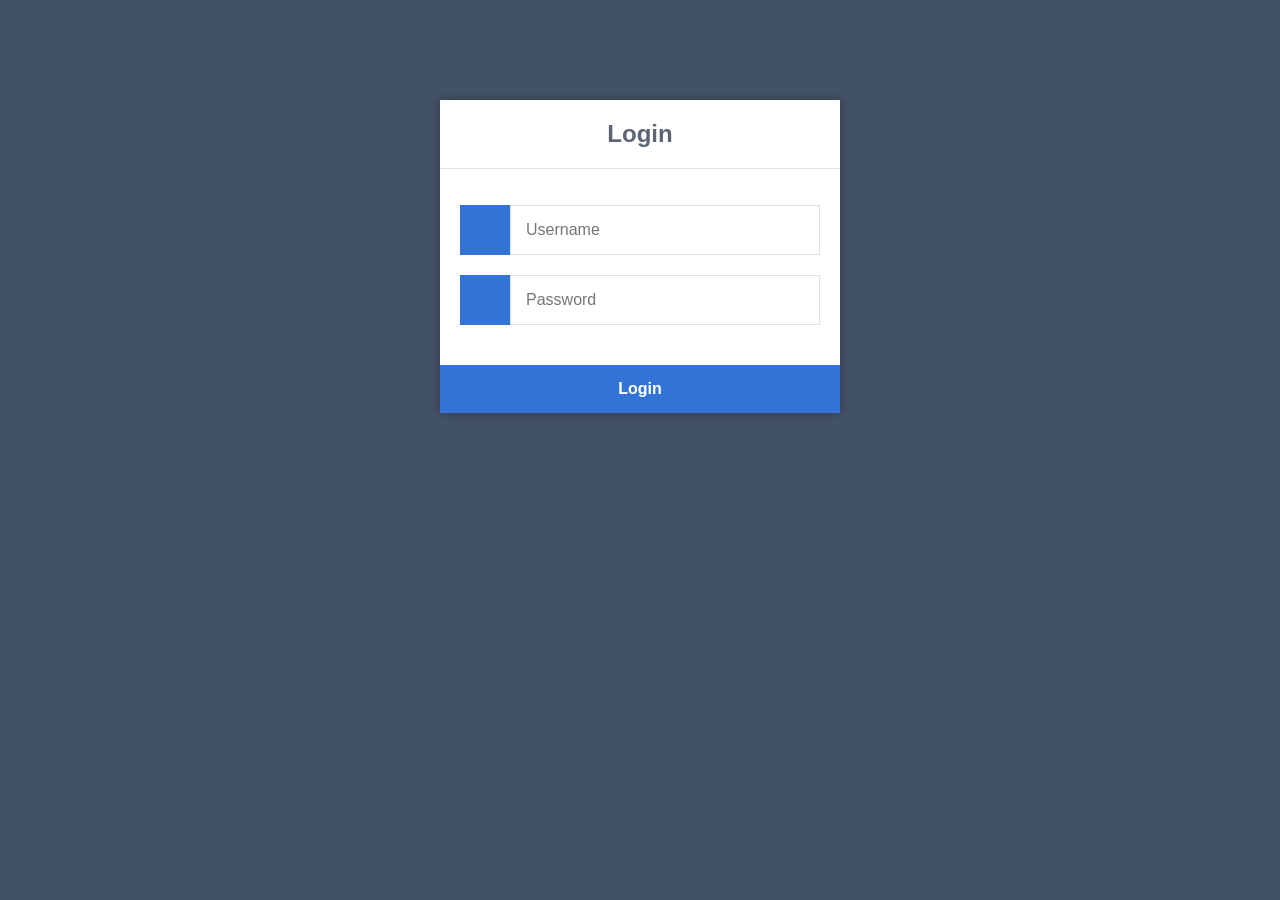
<file: examen/admin/index.html>
<!DOCTYPE html>
<html>
	<head>
		<meta charset="utf-8">
		<title>Login</title>
		<link rel="stylesheet" href="../style.css">
	</head>
	<body>
		<div class="login">
			<h1>Login</h1>
			<form action="authenticate.php" method="post">
				<label for="username">
					<i class="fas fa-user"></i>
				</label>
				<input type="text" name="username" placeholder="Username" id="username" required>
				<label for="password">
					<i class="fas fa-lock"></i>
				</label>
				<input type="password" name="password" placeholder="Password" id="password" required>
				<input type="submit" value="Login">
			</form>
		</div>
	</body>
</html>
</file>
<file: examen/style.css>
* {
    box-sizing: border-box;
    font-family: -apple-system, BlinkMacSystemFont, "segoe ui", roboto, oxygen, ubuntu, cantarell, "fira sans", "droid sans", "helvetica neue", Arial, sans-serif;
    font-size: 16px;
    -webkit-font-smoothing: antialiased;
    -moz-osx-font-smoothing: grayscale;
}
body {
    background-color: #435165;
}
.login {
    width: 400px;
    background-color: #ffffff;
    box-shadow: 0 0 9px 0 rgba(0, 0, 0, 0.3);
    margin: 100px auto;
}
.login h1 {
    text-align: center;
    color: #5b6574;
    font-size: 24px;
    padding: 20px 0 20px 0;
    border-bottom: 1px solid #dee0e4;
}
.login form {
    display: flex;
    flex-wrap: wrap;
    justify-content: center;
    padding-top: 20px;
}
.login form label {
    display: flex;
    justify-content: center;
    align-items: center;
    width: 50px;
    height: 50px;
    background-color: #3274d6;
    color: #ffffff;
}
.login form input[type="password"], .login form input[type="text"] {
    width: 310px;
    height: 50px;
    border: 1px solid #dee0e4;
    margin-bottom: 20px;
    padding: 0 15px;
}
.login form input[type="submit"] {
    width: 100%;
    padding: 15px;
   margin-top: 20px;
    background-color: #3274d6;
    border: 0;
    cursor: pointer;
    font-weight: bold;
    color: #ffffff;
    transition: background-color 0.2s;
}
.login form input[type="submit"]:hover {
  background-color: #2868c7;
    transition: background-color 0.2s;
}
.navtop {
	background-color: #2f3947;
	height: 60px;
	width: 100%;
	border: 0;
}
.navtop div {
	display: flex;
	margin: 0 auto;
	width: 1000px;
	height: 100%;
}
.navtop div h1, .navtop div a {
	display: inline-flex;
	align-items: center;
}
.navtop div h1 {
	flex: 1;
	font-size: 24px;
	padding: 0;
	margin: 0;
	color: #eaebed;
	font-weight: normal;
}
.navtop div a {
	padding: 0 20px;
	text-decoration: none;
	color: #c1c4c8;
	font-weight: bold;
}
.navtop div a i {
	padding: 2px 8px 0 0;
}
.navtop div a:hover {
	color: #eaebed;
}
body.loggedin {
	background-color: #f3f4f7;
}
.content {
	width: 1000px;
	margin: 0 auto;
}
.content h2 {
	margin: 0;
	padding: 25px 0;
	font-size: 22px;
	border-bottom: 1px solid #e0e0e3;
	color: #4a536e;
}
.content > p, .content > div {
	box-shadow: 0 0 5px 0 rgba(0, 0, 0, 0.1);
	margin: 25px 0;
	padding: 25px;
	background-color: #fff;
}
.content > p table td, .content > div table td {
	padding: 5px;
}
.content > p table td:first-child, .content > div table td:first-child {
	font-weight: bold;
	color: #4a536e;
	padding-right: 15px;
}
.content > div p {
	padding: 5px;
	margin: 0 0 10px 0;
}

/*Index.php Crud*/
.wrapper{
    width: 650px;
    margin: 0 auto;
}
.page-header h2{
    margin-top: 0;
}
table tr td:last-child a{
    margin-right: 15px;
}
</file>
